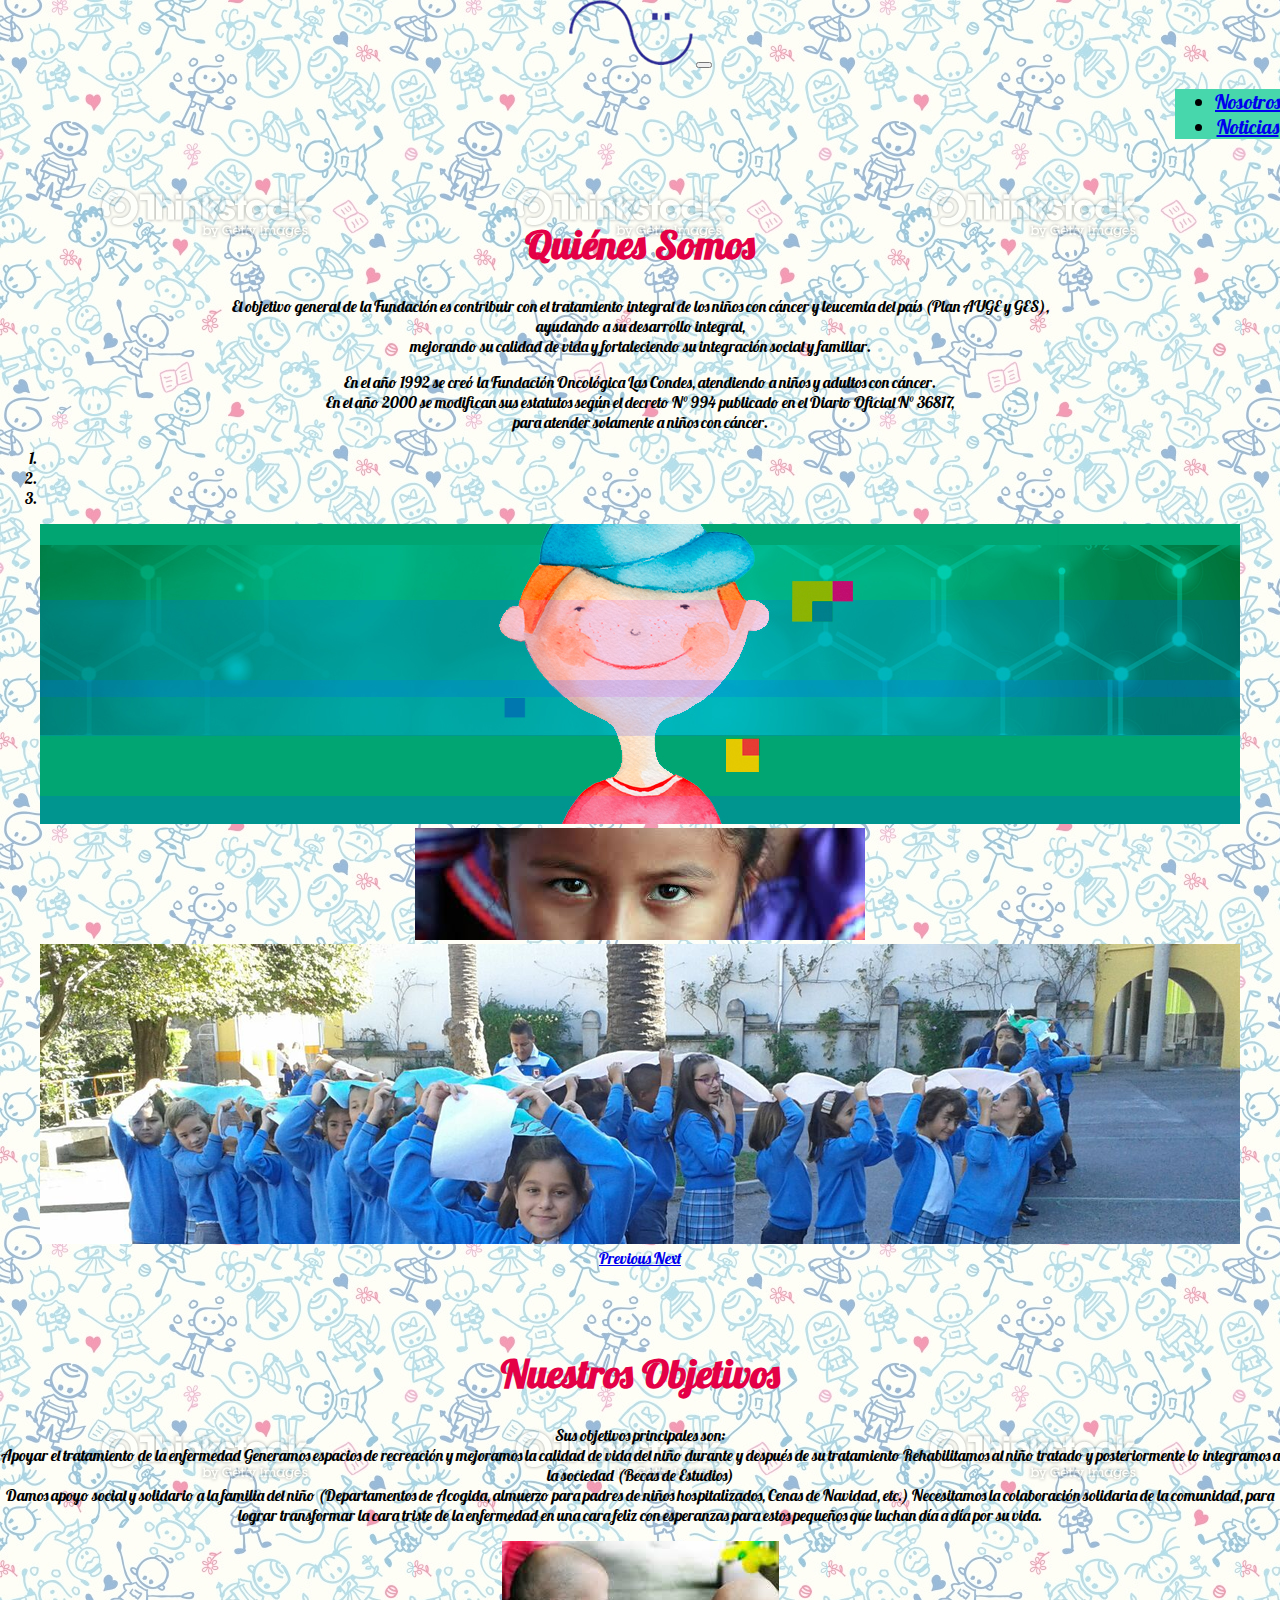
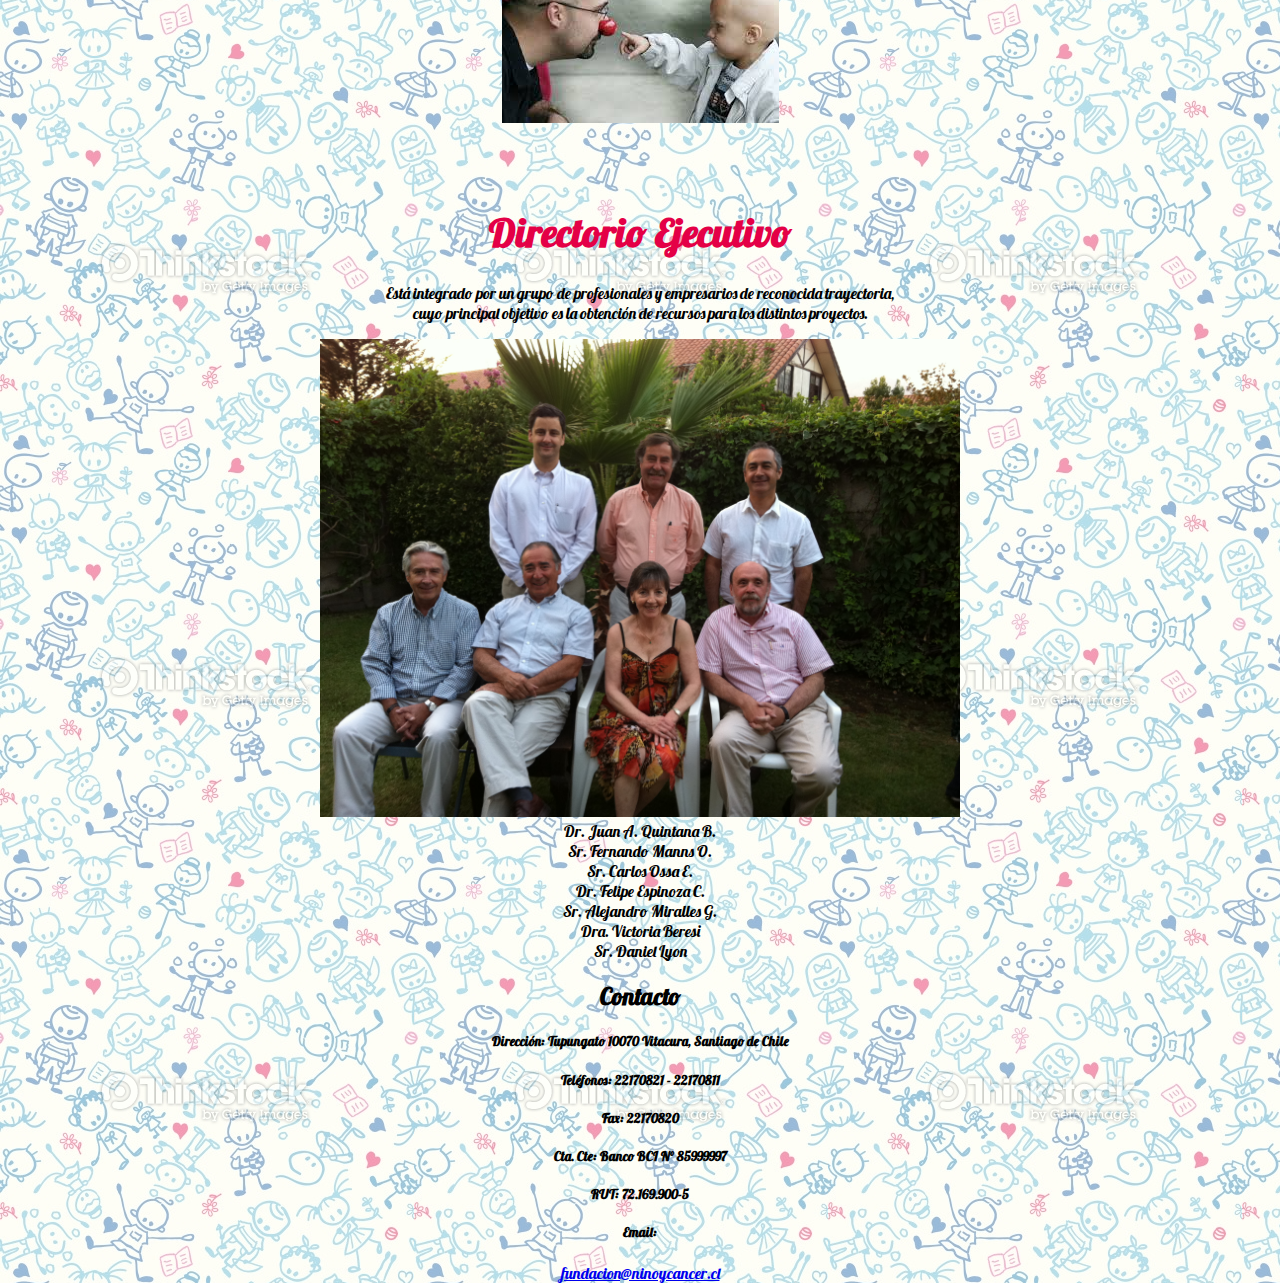
<file: nosotros.html>
<!doctype html>
<html lang="en">
  <head>
    <!-- Required meta tags -->
    <meta charset="utf-8">
    <meta name="viewport" content="width=device-width, initial-scale=1, shrink-to-fit=no">

    <!-- Bootstrap CSS -->
    <link rel="stylesheet" href="https://stackpath.bootstrapcdn.com/bootstrap/4.1.1/css/bootstrap.min.css" integrity="sha384-WskhaSGFgHYWDcbwN70/dfYBj47jz9qbsMId/iRN3ewGhXQFZCSftd1LZCfmhktB" crossorigin="anonymous">
    <link rel="stylesheet" type="text/css" href="styles/style.css">
    <link href="https://fonts.googleapis.com/css?family=Lobster" rel="stylesheet">
    <title> Nosotros </title>
  </head>


  <body class="nosotros">

  <nav class="navbar fixed-top navbar-expand-lg navbar-light bg-light">
  <a class="navbar-brand" href="index.html"><img src="imagenes/logo_simple.png"></a>
  <button class="navbar-toggler" type="button" data-toggle="collapse" data-target="#navbarSupportedContent" aria-controls="navbarSupportedContent" aria-expanded="false" aria-label="Toggle navigation">
  <span class="navbar-toggler-icon"></span>
  </button>
  <div class="collapse navbar-collapse" id="navbarSupportedContent">
  </div>
  <ul class="nav justify-content-end">
  </li>
  <li class="nav-item">
  <a class="nav-link active" href="nosotros.html">Nosotros</a>
  </li>
  <li class="nav-item">
  <a class="nav-link" href="noticias.html">Noticias</a>
  </li>
  </ul>
  </nav>

<div class="container">
  <h1 style="text-align: center;" >Quiénes Somos</h1>

  <p style="text-align: center;">El objetivo general de la Fundación es contribuir con el tratamiento integral  de los niños con cáncer y leucemia del país (Plan AUGE y GES),<br> ayudando a su desarrollo integral,<br> mejorando su calidad de vida y fortaleciendo su integración social y familiar.
</p>
  <p style="text-align: center;">En el año 1992 se creó la Fundación Oncológica Las Condes, atendiendo a niños y adultos con cáncer.<br> En el año 2000 se modifican sus estatutos según el decreto N° 994 publicado en el Diario Oficial N° 36817,<br> para atender solamente a niños con cáncer.</p>


  <div class="container-carrusel mx-auto" >  
  <div id="carouselExampleIndicators" class="carousel slide" data-ride="carousel" >
  <ol class="carousel-indicators">
    <li data-target="#carouselExampleIndicators" data-slide-to="0" class="active"></li>
    <li data-target="#carouselExampleIndicators" data-slide-to="1"></li>
    <li data-target="#carouselExampleIndicators" data-slide-to="2"></li>
  </ol>
  <div class="carousel-inner">
    <div class="carousel-item active">
      <img class="d-block w-98" src="imagenes/ninos1.jpg" alt="First slide">
    </div>
    <div class="carousel-item">
      <img class="d-block w-98" src="imagenes/ninos2.jpg" alt="Second slide">
    </div>
    <div class="carousel-item">
      <img class="d-block w-98" src="imagenes/ninos3.png" alt="Third slide">
    </div>
  </div>
  <a class="carousel-control-prev" href="#carouselExampleIndicators" role="button" data-slide="prev">
    <span class="carousel-control-prev-icon" aria-hidden="true"></span>
    <span class="sr-only">Previous</span>
  </a>
  <a class="carousel-control-next" href="#carouselExampleIndicators" role="button" data-slide="next">
    <span class="carousel-control-next-icon" aria-hidden="true"></span>
    <span class="sr-only">Next</span>
  </a>
</div>

</div>


 <div class="container-objetivo" style="margin-top:80px">
  <h1>Nuestros Objetivos</h1>
  <p>Sus objetivos principales son:<br>  

    Apoyar el tratamiento  de la enfermedad

    Generamos espacios de recreación y mejoramos la calidad de vida del niño durante y después de su tratamiento

    Rehabilitamos al niño tratado y posteriormente lo integramos a la  sociedad (Becas de Estudios)<br> 
    Damos apoyo social y solidario a la familia del niño (Departamentos de Acogida, almuerzo para padres de niños hospitalizados, Cenas de Navidad, etc.)

    Necesitamos la colaboración solidaria  de la comunidad, para lograr transformar la cara triste de la enfermedad en una cara feliz con esperanzas para estos pequeños que luchan día a día por su vida.</p>
   
   <img src="imagenes/objetivo1.jpg">
 </div>

  <h1 style="text-align: center; margin-top: 80px">Directorio Ejecutivo</h1>

  <p style="text-align: center;">Está integrado por un grupo de profesionales y empresarios de reconocida trayectoria,<br> cuyo principal objetivo es la obtención de recursos para los distintos proyectos.</p>




  <figure></figure>
  <img src="imagenes/directorio.jpg" width="50%" height="30%">
  <figcaption>
  
    <li>  Dr. Juan A. Quintana B.</li>
    <li>Sr. Fernando Manns O.</li>
    <li>Sr. Carlos Ossa E.</li>
    <li>Dr. Felipe Espinoza C.</li>
    <li>Sr. Alejandro Miralles G.</li>
    <li>Dra. Victoria Beresi</li>
    <li>Sr. Daniel Lyon</li>
  
  </figcaption>
  </figure>


   <footer class="final mt-5">
  <div class="card text-center">
  <div class="card-header">
   <h2>Contacto</h2>
  </div>
  <div class="card-body">
    <h5 class="card-title">Dirección:
    Tupungato 10070 Vitacura, Santiago de Chile</h5>
    <h5>Teléfonos:
    22170821 - 22170811</h5>
    <h5>Fax:
    22170820</h5>
    <h5>Cta. Cte:
    Banco BCI N° 85999997</h5>
    <h5>RUT:
    72.169.900-5</h5>
    <h5>Email:</h5>
    <a href="#">fundacion@ninoycancer.cl</a>
  </div>
  </div>
  </footer>
    <!-- Optional JavaScript -->
    <!-- jQuery first, then Popper.js, then Bootstrap JS -->
    <script src="https://code.jquery.com/jquery-3.3.1.slim.min.js" integrity="sha384-q8i/X+965DzO0rT7abK41JStQIAqVgRVzpbzo5smXKp4YfRvH+8abtTE1Pi6jizo" crossorigin="anonymous"></script>
    <script src="https://cdnjs.cloudflare.com/ajax/libs/popper.js/1.14.3/umd/popper.min.js" integrity="sha384-ZMP7rVo3mIykV+2+9J3UJ46jBk0WLaUAdn689aCwoqbBJiSnjAK/l8WvCWPIPm49" crossorigin="anonymous"></script>
    <script src="https://stackpath.bootstrapcdn.com/bootstrap/4.1.1/js/bootstrap.min.js" integrity="sha384-smHYKdLADwkXOn1EmN1qk/HfnUcbVRZyYmZ4qpPea6sjB/pTJ0euyQp0Mk8ck+5T" crossorigin="anonymous"></script>
  </body>
</html>
</file>
<file: styles/style.css>
@import url('https://fonts.googleapis.com/css?family=Lobster');


body.inicio{
	margin: 0px;
	padding: 0px;
	text-align: center;
	font-family: "Lobster", cursive; 
	background-image: url("../imagenes/fondo3.jpg");
    }

body.nosotros{
	margin: 0px;
	padding: 0px;
	text-align: center;
	font-family: "Lobster", cursive; 
	background-image: url("../imagenes/nosotros11.jpg");
}    

body.noticias{
	margin: 0px;
	padding: 0px;
	text-align: center;
	font-family: "Lobster", cursive; 
	background-image: url("../imagenes/fondo-nosotros.jpg");
}    

.nav{
	float: right;
	background-color: #47D7AC;
	font-size: 20px;
    }


.jumbotron {
	background-color: transparent;
    }

.container{
	margin-top: 150px;

}


.footer{
	color: #E4002B;
	background-image: #BEC6C4;

}

.ubicacion{
	margin-left: 30%;
	padding-top: 30px;
	
}

h1{
	font-size: 40px;
	color: 	#E40046;
 }

}
</file>
